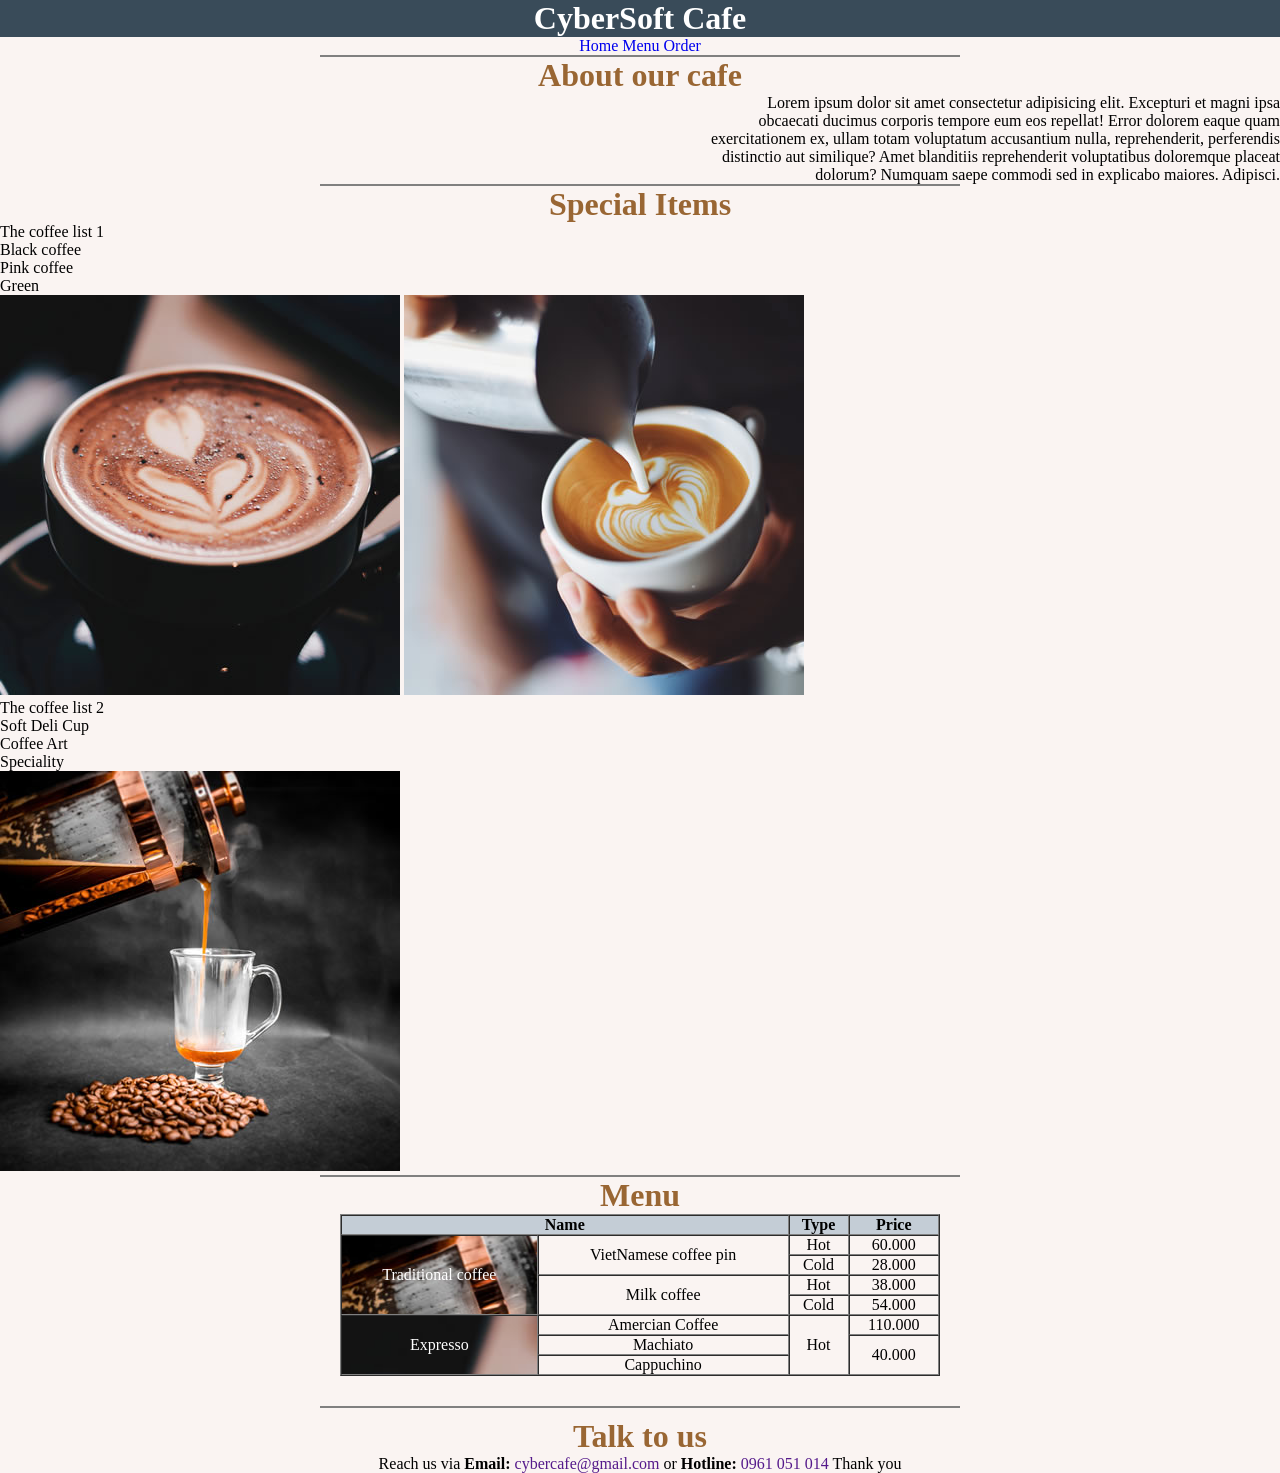
<file: index.html>
<!DOCTYPE html>
<html lang="en">
  <head>
    <meta charset="UTF-8" />
    <meta http-equiv="X-UA-Compatible" content="IE=edge" />
    <meta name="viewport" content="width=device-width, initial-scale=1.0" />
    <title>Buổi 1</title>
    <link rel="stylesheet" href="css/style.css">
  </head>

  <body>
    <!--  -->
    <div class="header">
      <h1>
        CyberSoft Cafe
      </h1>
      <div class="header__menu">
        <a href="#">Home</a>
        <a href="#menu">Menu</a>
        <a href="#">Order</a>
      </div>
    </div>
    <hr noshade="1" size="4px" width="50%" />
    <div class="about">
      <h1>About our cafe</h1>
      <p>
        Lorem ipsum dolor sit amet consectetur adipisicing elit. Excepturi et
        magni ipsa obcaecati ducimus corporis tempore eum eos repellat! Error
        dolorem eaque quam exercitationem ex, ullam totam voluptatum accusantium
        nulla, reprehenderit, perferendis distinctio aut similique? Amet
        blanditiis reprehenderit voluptatibus doloremque placeat dolorum?
        Numquam saepe commodi sed in explicabo maiores. Adipisci.
      </p>
    </div>
    <hr noshade="1" size="4px" width="50%" />
    <div class="special">
      <h1>Special Items</h1>
      <p>The coffee list 1</p>
      <ul type="circle">
        <li>Black coffee</li>
        <li>Pink coffee</li>
        <li>Green</li>
      </ul>
      <img src="img/chilling-cafe-11.jpg" alt="" />
      <img src="img/chilling-cafe-12.jpg" alt="" />
      <p>The coffee list 2</p>
      <ol type="I">
        <li>Soft Deli Cup</li>
        <li>Coffee Art</li>
        <li>Speciality</li>
      </ol>
      <img src="img/chilling-cafe-13.jpg" alt="" />
    </div>
    <hr noshade="1" size="4px" width="50%" />
    <div id="menu">
      <h1>Menu</h1>
      <table cellspacing="0" border="1"  cellpadding="10px">
        <tr style="background-color: #c4cdd6">
          <th colspan="2" ">Name</th>
          <th>Type</th>
          <th>Price</th>
        </tr>
        <tr>
          <td
            rowspan="4"
            style="
              background-image: url(img/chilling-cafe-13.jpg);
              color: white;
            "
          >
            Traditional coffee
          </td>

          <td rowspan="2">VietNamese coffee pin</td>
          <td>Hot</td>
          <td>60.000</td>
        </tr>

        <tr>
          <td>Cold</td>
          <td>28.000</td>
        </tr>
        <tr>
          <td rowspan="2">Milk coffee</td>
          <td>Hot</td>
          <td>38.000</td>
        </tr>
        <tr>
          <td>Cold</td>
          <td>54.000</td>
        </tr>
        <tr>
          <td
            rowspan="3"
            style="
              background-image: url(img/chilling-cafe-11.jpg);
              color: white;
            "
          >
            Expresso
          </td>
          <td>Amercian Coffee</td>
          <td rowspan="3">Hot</td>
          <td>110.000</td>
        </tr>
        <tr>
          <td>Machiato</td>
          <td rowspan="2">40.000</td>
        </tr>
        <tr>
          <td>Cappuchino</td>
        </tr>
      </table>
    </div>
    <hr noshade="1" size="4px" width="50%" />
    <div class="contact" >
      <h1>Talk to us</h1>
      <p>Reach us via 
        <span>Email: </span>
        <a href="">cybercafe@gmail.com</a>
        or 
        <span>Hotline: </span>
        <a href="">0961 051 014</a>
        Thank you
      </p>
    </div>
  </body>
</html>
</file>
<file: css/style.css>
* {
    margin: auto;
    padding: 0;
    box-sizing: border-box;
}

body {
    background-color: #faf4f2;
}

.header h1 {
    text-align: center;
    background-color: #394b59;
    color: white;
}

.header__menu {
    text-align: center;
}

.header__menu a {
    text-decoration: none;
}

.about h1 {
    text-align: center;
    color: #996633;
}

.about p {
    text-align: right;
    padding-left: 55%;
}

.special h1 {
    text-align: center;
    color: #996633;

}

#menu h1 {
    text-align: center;
    color: #996633;
}

#menu table {
    text-align: center;
    width: 600px;
    margin: auto;
    margin-bottom: 30px;
}

.contact {
    text-align: center;
    margin-top: 10px;
}

.contact h1 {
    color: #996633;
}

.contact p span {
    font-weight: bold;
}

.contact p a {
    text-decoration: none;
}
</file>
<file: Buoi1/css/style.css>
* {
    margin: auto;
    padding: 0;
    box-sizing: border-box;
}

body {
    background-color: #faf4f2;
}

.header h1 {
    text-align: center;
    background-color: #394b59;
    color: white;
}

.header__menu {
    text-align: center;
}

.header__menu a {
    text-decoration: none;
}

.about h1 {
    text-align: center;
    color: #996633;
}

.about p {
    text-align: right;
    padding-left: 55%;
}

.special h1 {
    text-align: center;
    color: #996633;

}

#menu h1 {
    text-align: center;
    color: #996633;
}

#menu table {
    text-align: center;
    width: 600px;
    margin: auto;
    margin-bottom: 30px;
}

.contact {
    text-align: center;
    margin-top: 10px;
}

.contact h1 {
    color: #996633;
}

.contact p span {
    font-weight: bold;
}

.contact p a {
    text-decoration: none;
}
</file>
